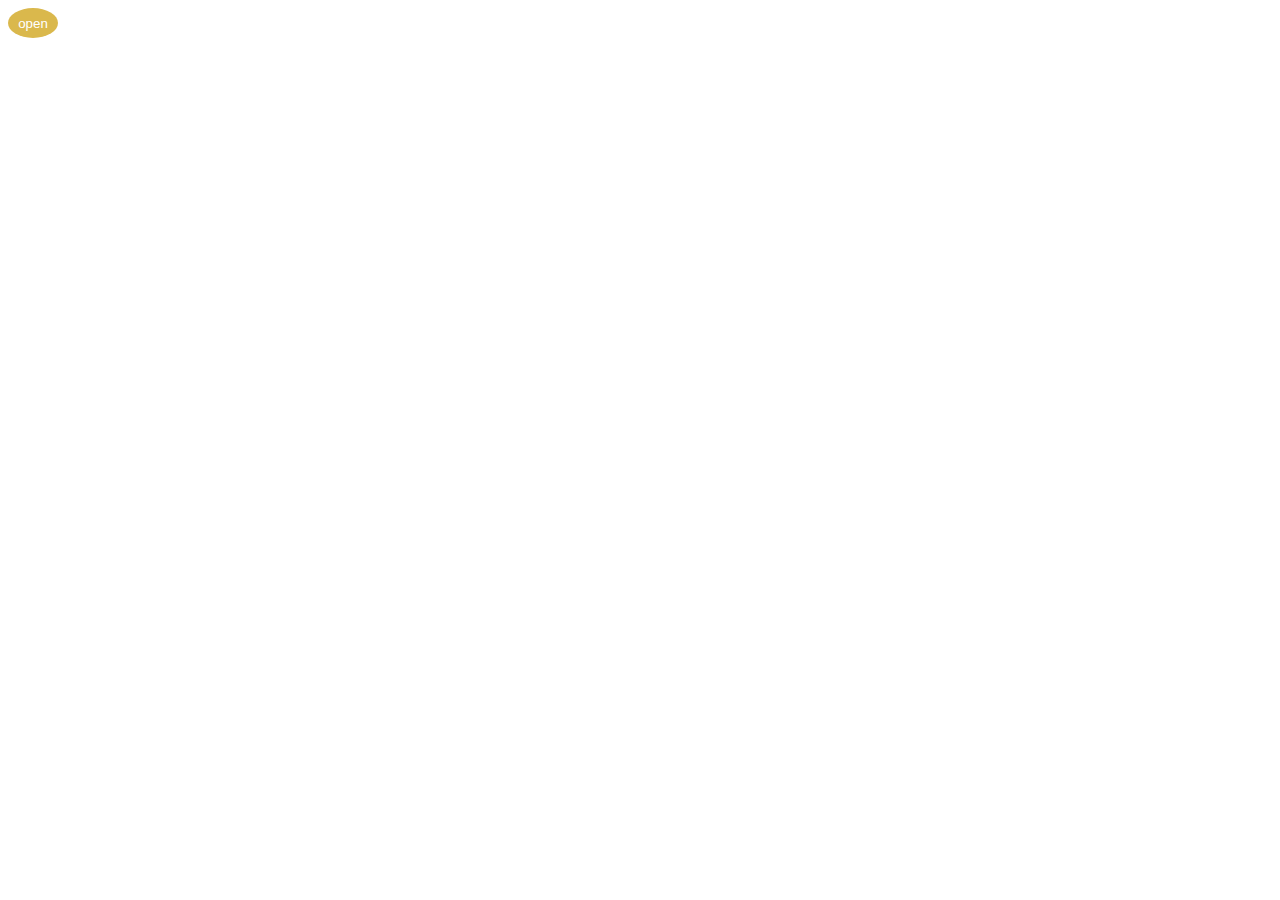
<file: modal.html>
<!DOCTYPE html>
<html lang="en">
<head>
    <meta charset="UTF-8">
    <meta http-equiv="X-UA-Compatible" content="IE=edge">
    <meta name="viewport" content="width=device-width, initial-scale=1.0">
    <link rel="stylesheet" href="./css/style.css">
    <title>Document</title>
</head>
<body>
    <button type="button" class="modal-open" data-modal-open>open</button>
    <div class="back-modal is-hidden" data-modal>
        <div class="modal">
            <button type="button" class="modal-close" data-modal-close >X</button>
            <img src="./images/exotic.png" alt="logo" class="modal-title" width="236px" height="90px">
            <p class="modal-title-form">Create An Account</p>
            <form>
                <div class="form-input-wrap">
                    <input class="modal-form-input" placeholder="Full name" type="text">
                    <svg class="svg-form">
                        <use href="./images/svg/symbol-defs.svg#icon-chel"></use>
                    </svg>
                </div >
                <div class="form-input-wrap">
                    <input class="modal-form-input" placeholder="Email" type="email">
                    <svg class="svg-form">
                        <use href="./images/svg/symbol-defs.svg#icon-letter"></use>
                    </svg>
                </div >
                <div class="form-input-wrap form-input-wrap1">
                    <input class="modal-form-input" placeholder="Password" type="password">
                    <svg class="svg-form">
                        <use href="./images/svg/symbol-defs.svg#icon-lock"></use>
                    </svg>
                </div >
                <button class="btn-form-modal" type="submit">Sign up</button>
            </form>
            <div class="sign-div">
                <p class="sign-title">Or Sign Up With</p>
            </div >
            <div class="social-networks">
                <div class="shadow">
                    <a class="link-network" href="">
                        <svg class="network-svg">
                            <use href="./images/svg/symbol-defs.svg#icon-ef"></use>
                        </svg>
                    </a>
                </div>
                <div class="shadow">
                    <a class="link-network" href="">
                        <svg class="network-svg2">
                            <use href="./images/svg/symbol-defs.svg#icon-ge"></use>
                        </svg>
                    </a>
                </div >
            </div>
        </div>
    </div>
    <script src="./js/modal.js"></script>
</body>
</html>
</file>
<file: css/style.css>
:root {
  --accent-color: #8D86C9;
  --text-color: #333333;
  --sub-accent: #F7ECE1;
  --cube:cubic-bezier(0.4, 0, 0.2, 1)
}

/* reset */

ul {
  margin: 0;
  padding: 0;
  list-style: none;
}
h4, h1, h2, h3, p{
  margin: 0;
}

.link {
  text-decoration: none;
}

html{
  box-sizing: border-box;
}
html *, ::after, ::before{
  box-sizing: inherit;
}

.is-hidden {
  position: absolute;
  width: 1px;
  height: 1px;
  margin: -1px;
  border: 0;
  padding: 0;
  
  white-space: nowrap;
  clip-path: inset(100%);
  clip: rect(0 0 0 0);
  overflow: hidden;
}

/* style */

body {
  background-color: #ffffff;
  font-family: 'Gilroy';
  font-size: 14px;
  line-height: 1.4;
  color: #333333;
}

h2 {
  font-weight: 700;
  font-size: 36px;
}

h4 {
  font-weight: 600;
  font-size: 21px;
}
/* main html */

header {
  border-bottom: 1px solid #ffffff;
}

img {
  display: block;
  margin: 0 auto;
}

button {
  cursor: pointer;
}

/* container */
header {
  position: absolute;
  top: 0;
  left: 0;

  padding: 30px 0;

  width: 100%;
}


.container {
  max-width: 1296px;
  margin: 0 auto;
}
/* nav-menu */
.logo{
  display: block;
  width: 153px;
  height: 46px;
}

.nav-menu-item {
  display: inline-block;
}

.nav-menu-item > .link {
  color: #ffffff;
  font-weight: 500;
  font-size: 14px;
  line-height: 1.4;
}

.nav {
  margin-left: 124px;
  display: flex;
  align-items: center;
  gap: 125px;
}

.nav-menu {
  display: flex;
  gap: 40px;

  position: relative;
}
.header {
  display:flex;
  align-items: center;
}

.nav-menu-item {
  position: relative;
}

.icon {
  transform: translate(-200%, -50%) scale(1);
  transition : transform 200ms, opacity 200ms, --cube;
  position: absolute;
  top: 50%;
  left: 0;
  
  width: 10px;
  height: 10px;

  background-color: var(--sub-accent);
  opacity: 0.2;
}

.nav-menu-item:hover .icon {
  transform: translate(-200%, -50%) scale(1.5);

  opacity: 1;
}

.list-svg {
  display: flex;
  gap: 20px;
}

header .svg {
  display: block;
  width: 36px;
  height: 36px;
  fill: #ffffff;
}

/* block html */

.headline {
  padding-top: 136px;
  padding-bottom: 60px;
  background:url('../images/background1.jpg');
  background-repeat: no-repeat;
  background-position:bottom;
  color: #ffffff;
}

.headline .title {
  text-align: center;
  font-weight: 700;
  font-size: 48px;
}
.news{
  padding-top:80px ;
  padding-bottom: 120px;
}
.news .list{
  display: flex;
  gap: 24px;
  flex-wrap: wrap;
}

.news .item {
  padding: 30px 40px;
  outline: 1px solid var(--sub-accent);
  width: 416px;
}
.news img{
  display: block;
}

.news h4 {
  margin-bottom: 20px;
  max-width: 336px;

  font-weight: 600;
  font-size: 21px;
  color: #333333;
}

.news p {
  margin-top: 25px;
  margin-bottom: 15px;

  font-size: 14px;
  line-height: 1.4;
  color: #333333;
  opacity: 0.5;
}
.news .button {
  padding: 10px 20px;
  border: none;

  background-color: var(--accent-color);
  font-weight: 600;
  font-size: 18px;
  line-height: 1.4;
  color: #FFFFFF;
}
.news .item:nth-child(2) h4{
  margin-bottom: 49px;
}

.overlay {
  position: relative;
  overflow: hidden;

}

.blue {
  padding: 15px 20px;
  background-color: rgba(9, 30, 87, 0.5);
  position: absolute;
  transform: translateY(110%);
  transition: transform 200ms, --cube; 


  top: 0px;
  left: 0px;

  width: 100%;
  height: 100%;
}

.news .item:hover .blue {
  transform: translateX(0);
}

.news .item:hover {
  box-shadow: 0px 1px 6px rgba(46, 47, 66, 0.08), 0px 1px 1px rgba(46, 47, 66, 0.16), 0px 2px 1px rgba(46, 47, 66, 0.08);
}

.blue p {
  color: #FFFFFF;
  opacity: 1;
  font-weight: 600;
  font-size: 21px;
}


/* hero */

.hero {
  padding-top: 306px;
  background:url('../images/background2.jpg');
  background-repeat: no-repeat;
}

.hero-title {
  max-width: 636px;
  margin-bottom: 60px;

  font-weight: 700;
  font-size: 48px;
  line-height: 1.4;
  color: #FFFFFF;
}

.hero .svg {
  display: block;
  width: 20px;
  height: 16px;
  position: absolute;
  left: 24px;
  top: 24px;
}

.hero .btn {
  display: block;
  width: 64px;
  height: 64px;
  position: relative;

  border-radius: 50%;
  border: transparent;
  background-color: var(--accent-color);
}

.hero .btn::before {
  content: '';
  position: absolute;
  top: -8px;
  bottom: -8px;
  left: -8px;
  right: -8px;

  transform: scale(1);
  transition: all 250ms, --cube;
  background-color: transparent;
  border-radius: 50%;
  border: 1px solid #FFFFFF;
}

.btn:hover::before{
  transform: scale(1.1);

}

.video p {
  max-width: 158px;
  font-weight: 600;
  font-size: 18px;
  color: #FFFFFF;
}

.video {
  display: flex;
  align-items: center;
  gap: 30px;
  margin-bottom: 202px;
}

/* hero-buttons */

.hero-list {
  display: flex;
  gap: 12px;
  justify-content: center;
}

.hero-list .button{
  width: 315px;
  padding: 35px 0 40px 35px;
  border: none;
  position: relative;


  background-color: var(--accent-color);
  color: #ffffff;
  font-weight: 600;
  font-size: 18px;
  text-align: left;
}

.hero-list .button::after {
  content: '';
  width: 20px;
  height: 20px;
  background-image: url("../images/svg/icon-icon.svg");
  position: absolute;
  top: 70px;
  right: 35px;
  
}

.text {
  margin-top: 17px;
  font-weight: 700;
  font-size: 24px;

  margin-top: 17px;
}

/* foto */
.foto{
  background-color: #ffffff;

  padding: 150px 0;
}

.foto-list .item {
  padding: 25px 20px;
  border: 1px solid rgba(247, 236, 225, 1);
}

.foto-list {
  display: flex;
  justify-content: center;
  gap: 24px;
}

.fototext1 {
  position: relative;
  width: 374px;
  height: 448px;
  background-image: url('../images/card1.jpg');
}

.fototext2 {
  position: relative;
  width: 374px;
  height: 448px;
  background-image: url('../images/card2.jpg');
}

.fototext3 {
  position: relative;
  width: 374px;
  height: 448px;
  background-image: url('../images/card3.jpg');
}

.foto-list h3 {
  font-weight: 700;
  font-size: 27px;
  text-align: center;
  color: #FFFFFF;
  position: absolute;

  bottom: 40px;
  left: 75px;
}

.fototext2 h3{
  left: 0px;
}



/* cost */
.cost {
  padding: 150px 0;

  background-color: #ffffff;
}

.costs  .item:not(:last-child){
  margin-bottom: 31px;
}

.costs .title {
  margin: 0;
  margin-bottom: 75px;

  font-weight: 700;
  font-size: 36px;

  color: var(--text-color);
}

.costs {
  width: 526px;
  margin: 0;
}
.costs button {
  padding: 15px 0 15px 30px;
  width: 100%;
  position: relative;
  text-align: start;

  font-weight: 600;
  font-size: 21px;
  line-height: 1.4;

  color: #ffffff;
  background-color: var(--accent-color);

  border: none;
}

.cost .button::after {
  content: '';
  width: 30px;
  height: 30px;
  transform: rotate(180deg);
  position: absolute;
  top: 15px;
  right: 30px;
  background-image: url("../images/svg/left.svg");
}

.cost .container{
  display: flex;
}

.top {
  margin-bottom: 75px;
}

ul.list-svg-btn {
  display: flex;
  position: absolute;
  right: 0;
  top: 0;
  gap: 15px;
}

.coaches  ul.list-svg-btn {
  right: 23px;
}

button.button-svg {
  display: block;
  position: relative;
  width: 45px;
  height: 45px;
  border: none;
  padding: 0;

  background-color: var(--accent-color);
}
button.swiper-button-next:after, button.swiper-button-prev:after {
  display: none;
}

button.swiper-button-next, button.swiper-button-prev {
  left: 0;
  right: 0;
}

.svg-btn {
  position: absolute;
  top: 7px;
  left: 7px;
  display: block;
  width: 31px;
  height: 31px;
}

.image {
  position: relative;

  width: 584px;
  height: 268px;

  background: url('../images/service.jpg');
  background-position:center ;
  background-size:contain ;
}

.image p {
  position: absolute;
  top: 202px;
  left: 40px;

  font-weight: 700;
  font-size: 27px;
  color: #FFFFFF;
}

.services {
  position: relative;
  margin-left: 104px;
}

.services .title {
  margin: 0;
  font-weight: 700;
  font-size: 36px;
  color: var(--text-color);
}

.photo {
  padding: 30px 25px;
  border: 1px solid var(--sub-accent);
}

/* sport */

.sport-club {
  padding-bottom: 150px;
}

.sport-club .container {
  position: relative;
}

.sport-club img {
  position: absolute;
  top: 50%;
  left: 0;
  transform: translate(calc(-100% + 86px), -50%);
}

.text-container > p{
  margin-bottom: 24px;
}

.text-container .item:not(:last-child){
  margin-bottom: 20px;
}

.text-container {
  position: relative;
  padding: 70px 60px 84px 146px;
  max-width: 636px;
  margin-right: auto;
  margin-left: 862px;

  background-color: var(--sub-accent);
}

.text-container h2 {
  margin-bottom: 25px;
}

.text-container h4 {
  margin-bottom: 25px;
}

.text-container span {
  margin-bottom: 24px;
}

.abzac{
  margin-bottom: 35px;
}

.text-container .list p::before{
  content: '';
  transform: translateX(-100%);
  position: absolute;
  top: 6px;
  left: -23px;

  width: 8px;
  height: 8px;

  background-color: var(--accent-color);
}

.sport-club .item {
  position: relative;
}
/* coaches */ 

.swiper {
  width: 636px;
}

.coaches{
  background-color: #ffffff;
}

.coaches .container{
  position: relative;
}

.trainer-list {
  display: flex;
}

.trainer-list h4 {
  margin: 25px 0 15px 0;

  text-align: center;
}

.trainer-list p {
  text-align: center;
}

.trainer-title {
  margin-bottom: 75px;

  font-style: normal;
}

.img{
  padding: 0 15px;
  border: 1px solid rgba(247, 236, 225, 1);
}

/* footer */

footer{
  padding: 38px 0;

  background-color: var(--sub-accent);
}
.footer {
  display: flex;
  align-items: center;
}

.footer .list {
  display: flex;
  gap: 40px;

  margin-left: 104px;
}

.futer-nav-item {
  display: inline-block;
}
.futer-nav-item > .link {
  color: var(--text-color);
  font-weight: 500;
  font-size: 14px;
}

.futer-nav-item:hover .link{
  cursor: pointer;
  text-decoration: underline;
}
.footer p {
  font-weight: 500;
  font-size: 14px;
  opacity: 0.3;
  color: var(--text-color);
}

.footer .svg{
  display: block;
  width: 36px;
  height: 36px;
  fill: var(--accent-color);
}

.footer .list-svg {
  margin-left: 105px;
}

/* about club */

.headline-club{
  padding-top: 136px;
  padding-bottom: 60px;
  background:url('../images/background3.jpg');
  background-repeat: no-repeat;
  background-position:bottom;
  color: #ffffff;
}

.headline-club .title {
  text-align: center;
  font-weight: 700;
  font-size: 48px;
}

/* corts */

.corts{
  padding-top: 83px;
  padding-bottom: 150px;
}

.corts .btn {
  padding: 10px 25px;
  border: transparent;

  background-color: var(--accent-color);
  font-weight: 600;
  font-size: 18px;
  line-height: 1.4;
  color: #FFFFFF;

  position: absolute;
  bottom: 40px;
  left: 50px;
}

.corts .title {
  margin-bottom: 60px;
}

.back-foto {
  width: 100%;
  height: 450px;
  position: relative;
  background-image: url('../images/cort.jpg');
  background-repeat: no-repeat;
} 

.border{
  padding: 25px 20px;
  border: 1px solid var(--sub-accent);
}

.corts .container {
  position: relative;
}

/* about */

.about {
  padding-bottom: 120px;
}

.about > .title {
  margin-left: 312px;
  margin-bottom: 60px;
}

.about-container > .title {
  max-width: 550px;
  margin-bottom: 40px;
}

.about-container {
  background-color: var(--sub-accent);
  padding: 70px 60px 93px 146px;
  position: relative;
  margin-left: 752px;
  max-width: 856px;
}

.about-container img {
  position: absolute;
  top: 50%;
  left: 86px;
  transform: translate(-100%, -50%);
}

.about-container p + p {
  margin-top:  25px;
}

.about-container .list {
  display: flex;
  gap: 87px;
  justify-content: space-between;

  margin-top: 58px;
  padding-left: 47px;

  font-weight: 700;
  font-size: 14px;
  color: var(--text-color);
}

.about-container li{
  position: relative;
  min-width: 124px;
}

.item-seven::before {
  content: '';
  width: 30px;
  height: 45px;
  background-image:url('../images/svg/seven.svg');
  position: absolute;
  top: -5px;
  left: -47px;
}

.item-four::before {
  content: '';
  width: 35px;
  height: 45px;
  background-image:url('../images/svg/four.svg');
  position: absolute;
  top: -5px;
  left: -52px;
}

.item-three::before {
  content: '';
  width: 32px;
  height: 45px;
  background-image:url('../images/svg/three.svg');
  position: absolute;
  top: -5px;
  left: -48px;
}

/* rules */

.rules {
  padding-bottom: 120px;
}

.rules-content {
  display: flex;
  gap: 74px;
}

.menu{
  min-width: 366px;
}

.rules .container > .title {
  margin-bottom: 80px;
}

.menu .item + .item {
  margin-top: 40px;
}

.violet {
  color: var(--accent-color);
  margin-left: 30px;
}

.p-title{
  font-weight: 600;
  font-size: 18px;
  color: var(--text-color);
  margin-bottom: 25px;
}

.list-in {
  padding-left: 32px;
}

.active-content > .list > li + li{
  margin-top: 40px;
}

.list-in .item + .item {
  margin-top: 24px;
}

.list-in .item{
  position: relative;
}

.list-in .item::before{
  content: '';
  display: block;
  position: absolute;
  top: 50%;
  left: -30px;
  transform:translateY(-50%) ;
  width: 15px;
  height: 3px;
  background-color: var(--accent-color);
}

.no-line {
  margin-bottom: 25px;
}

/* modal */

.back-modal {
  position: fixed;
  top: 0;
  left: 0;
  width: 100%;
  height: 100vh;

  background-color: rgba(0, 0, 0, 0.3);
}

.modal-close {
  position: absolute;
  top: 40px;
  right: 40px;
  width: 30px;
  height: 30px;
  color: #ffffff;
  background-color: #DAB84C;
  border: transparent;
  border-radius: 50%;
}

.modal-open {
  cursor: pointer;
  right: 40px;
  width: 50px;
  height: 30px;
  color: #ffffff;
  background-color: #DAB84C;
  border: transparent;
  border-radius: 50%;
}


.modal{ 
  font-family: 'Calibri', sans-serif;
  width: 360px; 
  height: 800px; 
  padding: 45px 19px 118px 18px;
  position: absolute; 
  left: 50%; 
  top: 50%; 
  transform: translate(-50%, -50%); 
  background: linear-gradient(180deg, #F4E38B 0%, rgba(244, 227, 137, 0) 205px),linear-gradient(180deg, rgba(251, 251, 252, 0) calc(100% - 89px), #F4E38B); 
  background-color: #ffffff;
}

.modal-title {
  margin-bottom: 120px;
  margin-left: 38px;
}

.modal-title-form {
  font-size: 28px;
  line-height: 1.2;
  text-align: center;
  margin-bottom: 21px;
}

.modal-form-input {
  width: 100%;
  height: 43px;
  padding-left: 51px;

  background: #FFFFFF;
  box-shadow: 0px 0px 5px 1px rgba(0, 0, 0, 0.3);
  border-radius: 12px;
}

.form-input-wrap {
  position: relative;
}

.form-input-wrap + .form-input-wrap{
  margin-top: 15px;
}

.svg-form {
  position: absolute;
  top: 50%;
  transform: translateY(-50%);
  left: 13px;
  width: 20px;
  height: 22px;
  opacity: 0.6;
  transition: all 250ms, --cube;
}

.form-input-wrap::after {
  content: '';
  width: 15px;
  height: 20px;
  background-image: url(../images/svg/rubbish.svg);
  position: absolute;
  top: 9px;
  right: 19px;
  opacity: 0.6;
}

.form-input-wrap1::after {
  content: '';
  background-image: url(../images/svg/eye.svg);
  background-repeat: no-repeat;
  width: 20px;
  height: 15px;
  top: 50%;
  transform: translateY(-50%);
  right: 14px;
}

.modal-form-input:not(:placeholder-shown) + .svg-form {
  opacity: 0;
}

.btn-form-modal {
  padding: 0;
  margin-top: 39px;
  margin-left: 20px;
  width: 283px;
  height: 40px;
  background: #D1AB44;
  box-shadow: 1px 4px 4px rgba(0, 0, 0, 0.25);
  border-radius: 30px;
  border: transparent;
  font-weight: 700;
  font-size: 24px;
  line-height: 29px;
  color: #FFFFFF;
  box-shadow: 1px 4px 4px rgba(0, 0, 0, 0.25);

}

.sign-title {
  margin-top: 25px;
  font-size: 22px;
  line-height: 27px;
  margin-left: 89px;
}

.sign-div {
  position: relative;
}

.sign-title::before {
  content: '';
  height: 2px;
  width: 42px;
  background-color: #000000;
  position: absolute;
  top: 50%;
  left: 22px;
  transform: translateY(-50%);
}


.sign-title::after {
  content: '';
  height: 2px;
  width: 42px;
  background-color: #000000;
  position: absolute;
  top: 50%;
  right: 22px;
  transform: translateY(-50%);
}

.shadow{
  width: 100px;
  height: 98px;
  display: flex;
  align-items: center;
  justify-content: center;
  background: radial-gradient(49.99% 49.99% at 49.99% 49.98%, #636982 0%, #767C91 5.24%, #A0A3B3 18.07%, #C2C5CE 31.19%, #DDDEE4 44.46%, #F0F1F3 57.96%, #FBFBFC 71.81%, #FFFFFF 86.56%);
}

.social-networks {
  margin-top: 25px;
  display: flex;
  justify-content: center;
}

.link-network {
  display: inline-flex;
  width: 53px;
  height: 52px;
  background: linear-gradient(90deg, #B27F2A -20.3%, #B7862E -8.63%, #C49939 8.13%, #DAB84C 27.87%, #F4DD62 47.19%, #F4E38B 84.2%, #F4DD62 113.6%, #B27F2A 182.18%);
  border-radius: 50%;
  justify-content: center;
  align-items: center;
}

.network-svg {
  width: 12px;
  height: 22px;
}

.network-svg2 {
  width: 17px;
  height: 17px;
}
</file>
